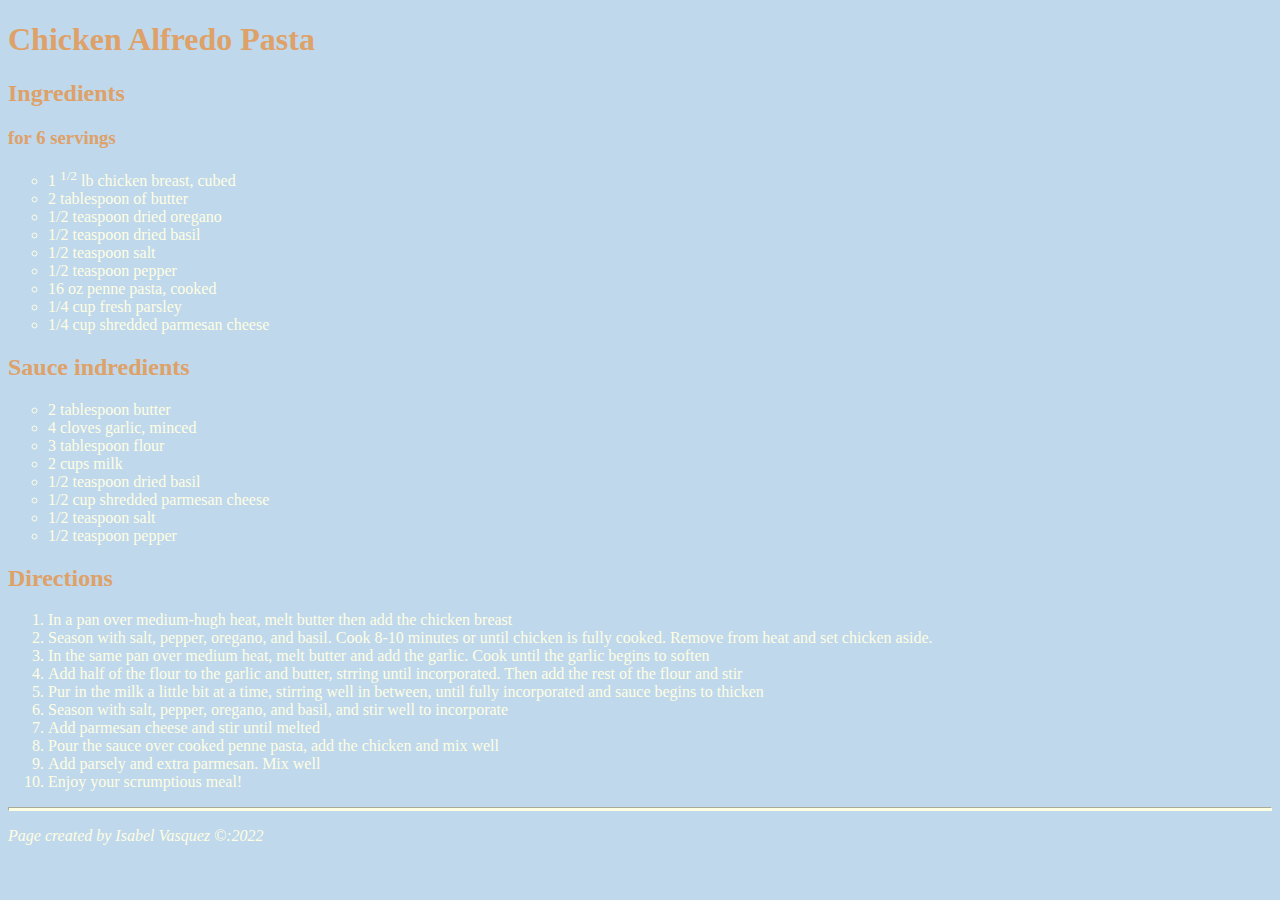
<file: index.html>
<!DOCTYPE html>
<html>
<head>
<title>Yummy Recipes</title>
<meta charset="UTF-8" />
</head>

<body style= "background-color:#C0D8EC;">
<h1 style= "color:#DEA168;font-family: Georgia;padding: 24x;">Chicken Alfredo Pasta</h1>
<h2 style="color:#DEA168;font-family:Georgia;" >Ingredients</h2>
<h3 style="color:#DEA168;font-family:Georgia;" >for 6 servings</h3>
<ul style="list-style-type:circle;color:#FEFEE3;">
<li>1 <sup>1/2</sup> lb chicken breast, cubed</li>
<li>2 tablespoon of butter</li>
<li>1/2 teaspoon dried oregano</li>
<li>1/2 teaspoon dried basil</li>
<li>1/2 teaspoon salt</li>
<li>1/2 teaspoon pepper</li>
<li>16 oz penne pasta, cooked</li>
<li>1/4 cup fresh parsley</li>
<li>1/4 cup shredded parmesan cheese</li>
</ul>

<h2 style="color:#DEA168;font-family:Georgia;" >Sauce indredients</h2>
<ul style="list-style-type:circle;color:#FEFEE3;">
<li>2 tablespoon butter</li>
<li>4 cloves garlic, minced</li>
<li>3 tablespoon flour</li>
<li>2 cups milk</li>
<li>1/2 teaspoon dried basil</li>
<li>1/2 cup shredded parmesan cheese</li>
<li>1/2 teaspoon salt</li>
<li>1/2 teaspoon pepper</li>
</ul>

<h2 style="color:#DEA168;font-family:Georgia;" >Directions</h2>
<ol style="color:#FEFEE3;">
<li>In a pan over medium-hugh heat, melt butter then add the chicken breast</li>
<li>Season with salt, pepper, oregano, and basil. Cook 8-10 minutes or until chicken is fully cooked.
Remove from heat and set chicken aside.</li>
<li>In the same pan over medium heat, melt butter and add the garlic. Cook until the garlic begins to soften</li>
<li>Add half of the flour to the garlic and butter, strring until incorporated. Then add the rest
of the flour and stir</li>
<li>Pur in the milk a little bit at a time, stirring well in between, until fully incorporated and 
sauce begins to thicken</li>
<li>Season with salt, pepper, oregano, and basil, and stir well to incorporate</li>
<li>Add parmesan cheese and stir until melted</li>
<li>Pour the sauce over cooked penne pasta, add the chicken and mix well</li>
<li>Add parsely and extra parmesan. Mix well</li>
<li>Enjoy your scrumptious meal!</li>
</ol>

<hr style="background-color: #FEFEE3; border-color: #FEFEE3; height: 2px;">
<p style="color:#FEFEE3;"><em>Page created by Isabel Vasquez &copy:2022 </em></p>
</body>
</html>
</file>
